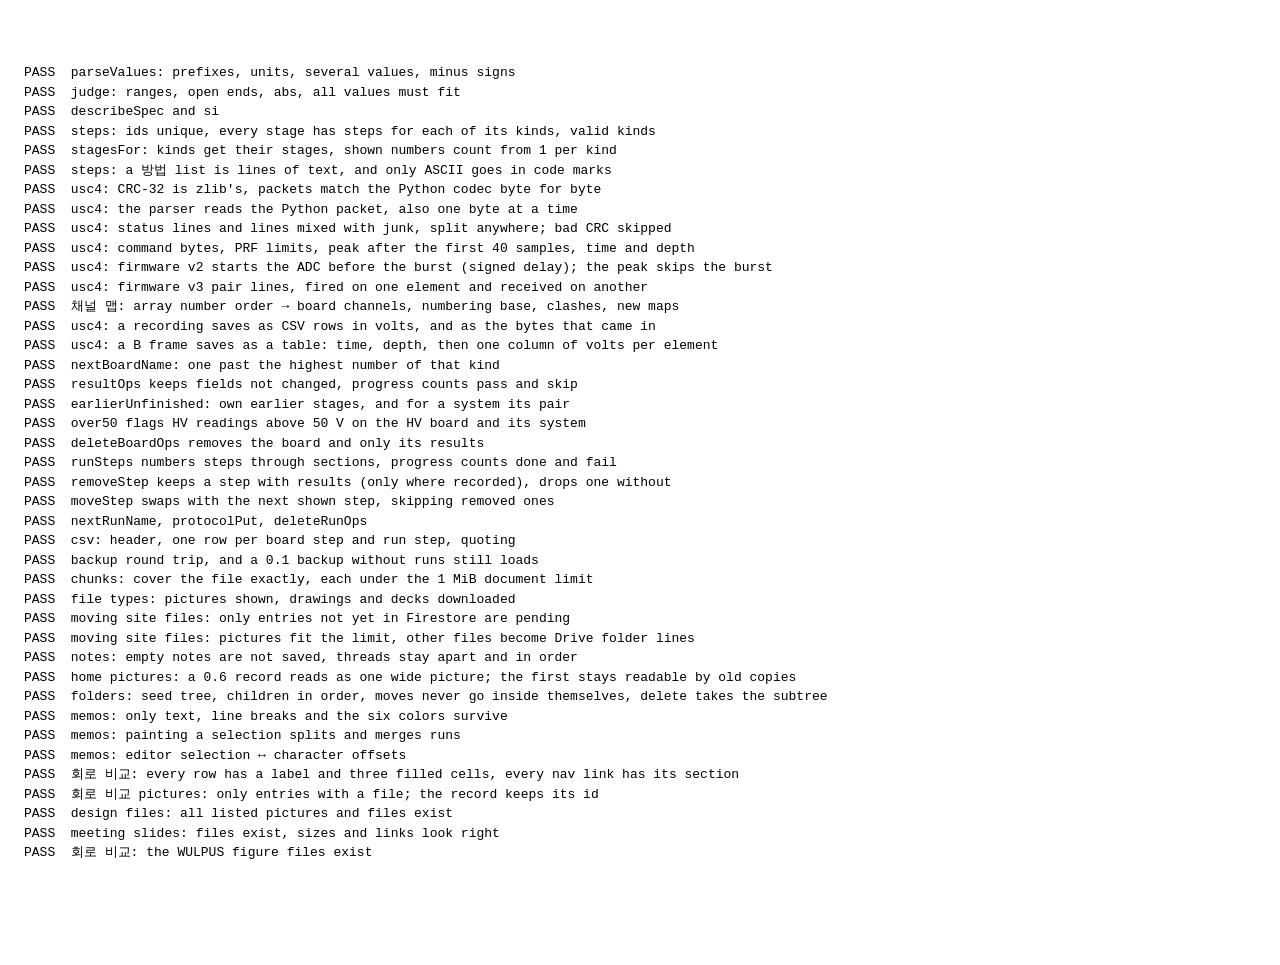
<file: tests/index.html>
<!doctype html>
<html lang="ko">
<head>
  <meta charset="utf-8">
  <title>Wearable Ultrasound tests</title>
  <style>body { font: 13px/1.5 ui-monospace, Consolas, monospace; padding: 16px; white-space: pre-wrap; }</style>
</head>
<body>
  <div id="out">Running…</div>
  <script type="module" src="tests.js"></script>
</body>
</html>
</file>
